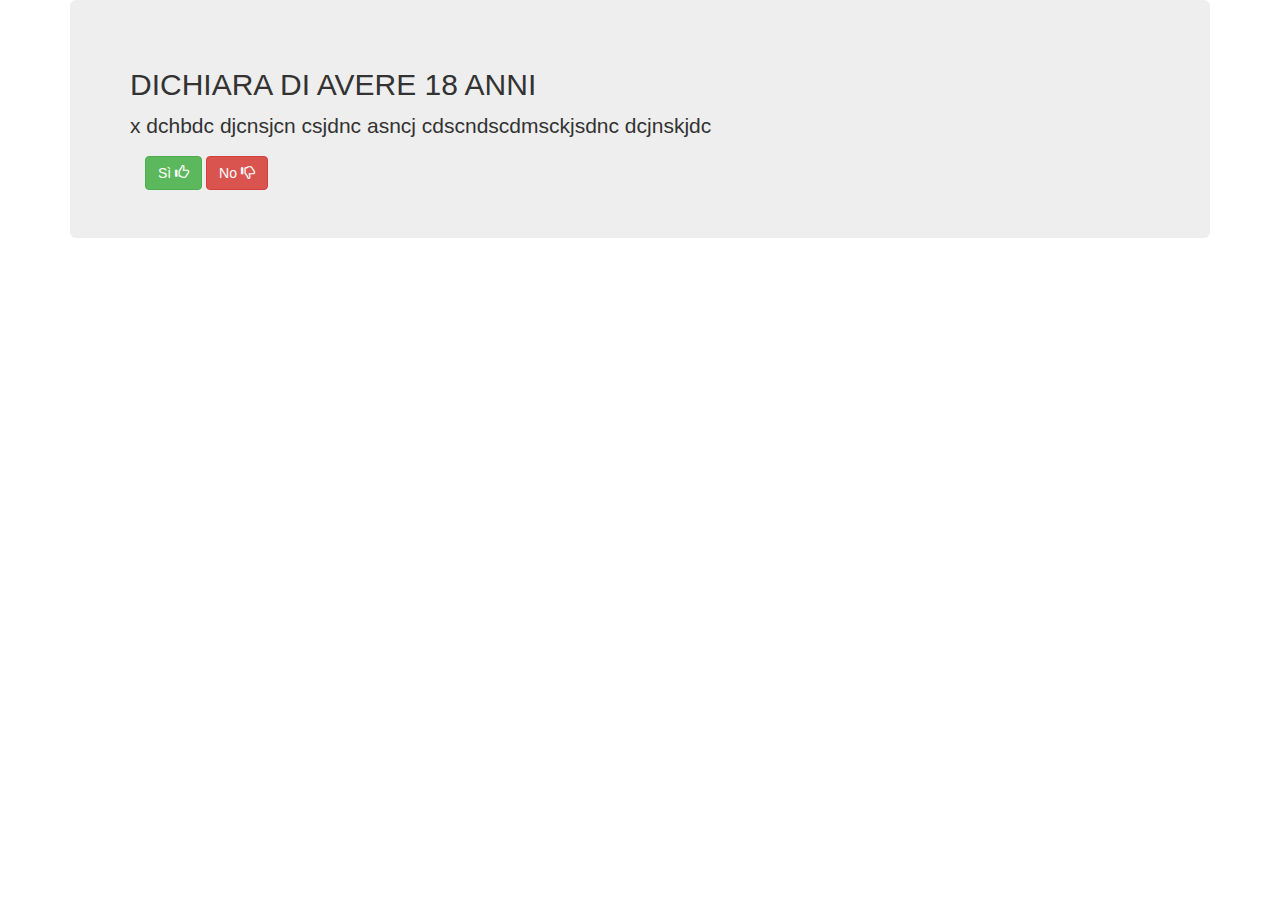
<file: SitoProgetto/Cover.html>
<!DOCTYPE html>
<html lang="it">
<head>
    <meta charset="utf-8">
    <meta http-equiv="X-UA-Compatible" content="IE=edge">
    <meta name="viewport" content="width=device-width, initial-scale=1">
    <!-- The above 3 meta tags *must* come first in the head; any other head content must come *after* these tags -->
    <title>NomeSito</title>

    <!-- Bootstrap -->
    <link href="css/bootstrap.min.css" rel="stylesheet">

    <!-- HTML5 shim and Respond.js for IE8 support of HTML5 elements and media queries -->
    <!-- WARNING: Respond.js doesn't work if you view the page via file:// -->
    <!--[if lt IE 9]>
    <script src="https://oss.maxcdn.com/html5shiv/3.7.2/html5shiv.min.js"></script>
    <script src="https://oss.maxcdn.com/respond/1.4.2/respond.min.js"></script>
    <![endif]-->
</head>
<body>

<div class="container">
    <div class="jumbotron">

        <h2>DICHIARA DI AVERE 18 ANNI</h2>
        <p>x dchbdc djcnsjcn csjdnc asncj cdscndscdmsckjsdnc dcjnskjdc</p>

        <div class="container">

            <a class="btn btn-success" href="#" role="button">Sì <span class="glyphicon glyphicon-thumbs-up" aria-hidden="true"></span></a>

            <a class="btn btn-danger" href="#" role="button">No <span class="glyphicon glyphicon-thumbs-down" aria-hidden="true"></span></a>
        </div>

    </div>
</div>

<!-- jQuery (necessary for Bootstrap's JavaScript plugins) -->
<script src="https://ajax.googleapis.com/ajax/libs/jquery/1.11.3/jquery.min.js"></script>
<!-- Include all compiled plugins (below), or include individual files as needed -->
<script src="js/bootstrap.min.js"></script>
</body>
</html>
</file>
